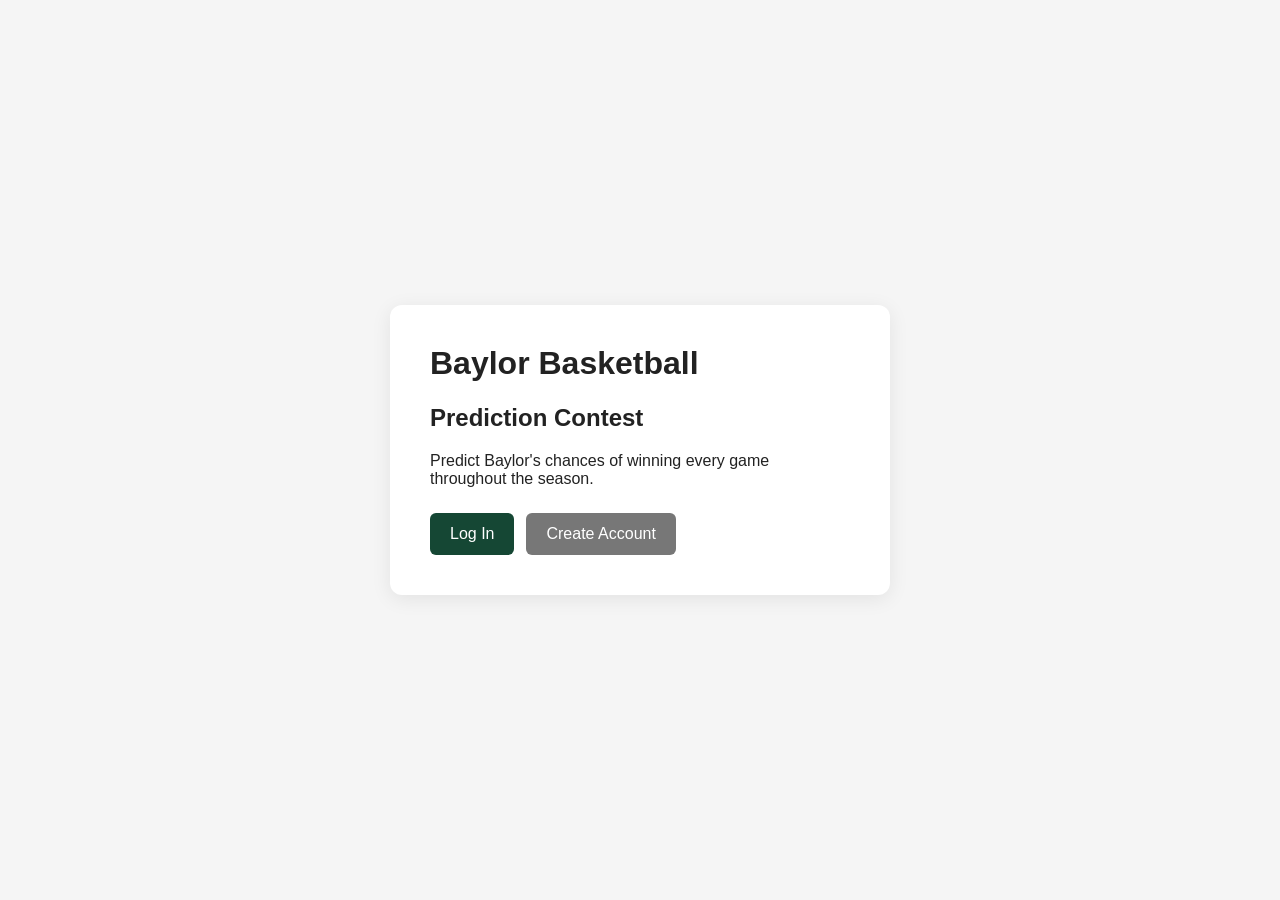
<file: index.html>
<!DOCTYPE html>
<html lang="en">
<head>
    <meta charset="UTF-8">
    <meta name="viewport" content="width=device-width, initial-scale=1.0">

    <title>Baylor Basketball Predictions</title>

    <link rel="stylesheet" href="css/style.css">
</head>

<body>

    <main class="landing-page">

        <div class="card">

            <h1>Baylor Basketball</h1>

            <h2>Prediction Contest</h2>

            <p>
                Predict Baylor's chances of winning every game
                throughout the season.
            </p>

            <div class="button-group">

                <a href="login.html" class="button">
                    Log In
                </a>

                <a href="signup.html" class="button secondary">
                    Create Account
                </a>

            </div>

        </div>

    </main>

</body>
</html>
</file>
<file: css/style.css>
/* ============================================================
   GENERAL
   ============================================================ */

* {
    box-sizing: border-box;
}


body {
    margin: 0;

    font-family:
        Arial,
        Helvetica,
        sans-serif;

    background: #f5f5f5;

    color: #222;
}


a {
    color: inherit;
}


/* ============================================================
   LANDING PAGE
   ============================================================ */

.landing-page,
.auth-page {
    min-height: 100vh;

    display: flex;

    justify-content: center;

    align-items: center;

    padding: 20px;
}


/* ============================================================
   CARD
   ============================================================ */

.card {
    background: white;

    border-radius: 12px;

    padding: 40px;

    width: 100%;

    max-width: 500px;

    box-shadow:
        0 4px 20px rgba(0, 0, 0, 0.08);
}


.card h1 {
    margin-top: 0;
}


/* ============================================================
   BUTTONS
   ============================================================ */

.button,
button {
    display: inline-block;

    border: none;

    border-radius: 6px;

    padding: 12px 20px;

    font-size: 16px;

    cursor: pointer;

    text-decoration: none;

    background: #154734;

    color: white;
}


.button:hover,
button:hover {
    opacity: 0.9;
}


.button.secondary {
    background: #777;
}


.button-group {
    display: flex;

    gap: 12px;

    margin-top: 25px;
}


/* ============================================================
   FORMS
   ============================================================ */

form {
    display: flex;

    flex-direction: column;

    gap: 10px;
}


label {
    font-weight: bold;

    margin-top: 10px;
}


input {
    padding: 12px;

    border: 1px solid #ccc;

    border-radius: 6px;

    font-size: 16px;
}


form button {
    margin-top: 20px;
}


#message {
    margin-top: 20px;

    font-weight: bold;
}


.auth-link {
    margin-top: 25px;

    text-align: center;
}


/* ============================================================
   NAVIGATION
   ============================================================ */

.navbar {
    background: #154734;

    color: white;

    padding: 15px 30px;

    display: flex;

    justify-content: space-between;

    align-items: center;
}


.navbar-title {
    font-size: 20px;

    font-weight: bold;
}


.navbar nav {
    display: flex;

    align-items: center;

    gap: 20px;
}


.navbar a {
    text-decoration: none;
}


.navbar button {
    background: white;

    color: #154734;

    padding: 8px 14px;
}


/* ============================================================
   DASHBOARD
   ============================================================ */

.dashboard {
    max-width: 1100px;

    margin: 40px auto;

    padding: 20px;
}


.dashboard > .card {
    max-width: none;
}


.dashboard-grid {
    display: grid;

    grid-template-columns:
        repeat(3, 1fr);

    gap: 20px;

    margin-top: 30px;
}


.dashboard-item {
    border: 1px solid #ddd;

    border-radius: 8px;

    padding: 25px;
}


.dashboard-item .button {
    margin-top: 10px;
}


/* ============================================================
   MOBILE
   ============================================================ */

@media (max-width: 700px) {

    .navbar {
        flex-direction: column;

        gap: 15px;
    }


    .navbar nav {
        flex-wrap: wrap;

        justify-content: center;
    }


    .dashboard-grid {
        grid-template-columns: 1fr;
    }


    .button-group {
        flex-direction: column;
    }

}

/* ------------------------------------------------------------
   PREDICTIONS PAGE
------------------------------------------------------------ */

.site-header {
    display: flex;
    justify-content: space-between;
    align-items: center;
    padding: 20px;
    max-width: 1000px;
    margin: auto;
}

.page-container {
    max-width: 1000px;
    margin: auto;
    padding: 20px;
}

.game-card {
    border: 1px solid #ddd;
    border-radius: 10px;
    padding: 20px;
    margin-bottom: 15px;
}

.game-card h3 {
    margin-top: 0;
}

.probability-input {
    width: 80px;
    padding: 8px;
    margin: 8px;
}

.prediction-status {
    margin-left: 10px;
}

button:disabled {
    opacity: 0.5;
    cursor: not-allowed;
}

.site-header {
    display: flex;
    justify-content: space-between;
    align-items: center;
    padding: 20px 30px;
    max-width: 1200px;
    margin: auto;
}

.site-brand a {
    text-decoration: none;
    font-size: 1.4rem;
    font-weight: bold;
}

.site-nav {
    display: flex;
    align-items: center;
    gap: 10px;
}

.site-nav a {
    text-decoration: none;
    padding: 8px 12px;
    border-radius: 6px;
}

.site-nav a.active {
    font-weight: bold;
}

@media (max-width: 1000px) {

    .site-header {
        flex-direction: column;
        gap: 15px;
    }

    .site-nav {
        flex-wrap: wrap;
        justify-content: center;
    }

}


.leaderboard-table {
    width: 100%;
    border-collapse: collapse;
    margin-top: 20px;
}

.leaderboard-table th,
.leaderboard-table td {
    padding: 12px;
    text-align: left;
    border-bottom: 1px solid #ddd;
}

.leaderboard-table th {
    font-weight: bold;
}

.game-score {
    font-size: 1.25rem;
    font-weight: bold;
}

/* ------------------------------------------------------------
   SITE HEADER
------------------------------------------------------------ */

.site-header {
    background: #154734;
    color: white;

    display: flex;
    justify-content: space-between;
    align-items: center;

    padding: 18px 30px;

    width: 100%;
    box-sizing: border-box;
}

.site-brand a {
    color: white;
    text-decoration: none;

    font-size: 1.4rem;
    font-weight: bold;
}

.site-nav {
    display: flex;
    align-items: center;
    gap: 8px;
}

.site-nav a {
    color: white;
    text-decoration: none;

    padding: 8px 12px;
    border-radius: 6px;
}

.site-nav a:hover {
    background: rgba(255, 255, 255, 0.12);
}

.site-nav a.active {
    background: rgba(255, 255, 255, 0.18);
    font-weight: bold;
}

.site-nav .button {
    margin-left: 8px;
}


@media (max-width: 1000px) {

    .site-header {
        flex-direction: column;
        gap: 15px;
    }

    .site-nav {
        flex-wrap: wrap;
        justify-content: center;
    }

}

.probability-percent {
    margin-left: 5px;
    font-weight: bold;
}

.prediction-tools {
    display: flex;
    gap: 10px;
    flex-wrap: wrap;
    margin: 20px 0;
}

#csv-status {
    margin-bottom: 15px;
    font-weight: bold;
}
</file>
